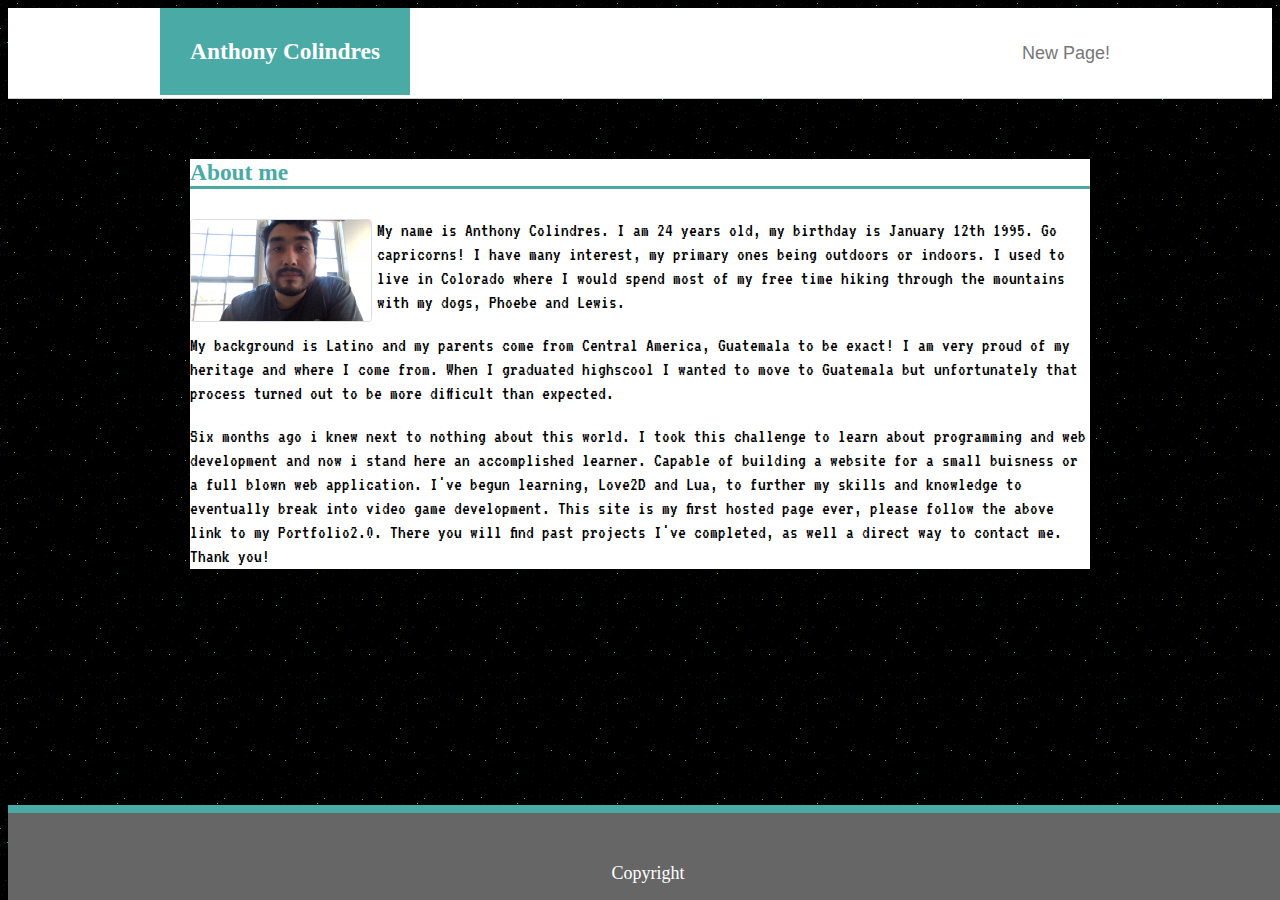
<file: index.html>
<!DOCTYPE html>
<html lang="en">
<head>
   <meta charset="UTF-8">
   <meta name="viewport" content="width=device-width,intial-scale=1.0">
   <title>A.Colindres Portfolio</title>
   <link href="https://fonts.googleapis.com/css?family=VT323&display=swap" rel="stylesheet">
   
   <link rel="stylesheet"type="text/css" href="css/style.css">
   
</head>



<body>

      <div class="navbar">
            <nav>
                <h1 id="name">Anthony Colindres</h1>
                <div class="navItems">  
                  <li>
                     <a href="portfolio2.0.html">New Page!</a>
                     </li>
                </div>
            </nav>
        </div>

 
<div class="main-content">
   <h1>About me</h1>
     

      <section> 
     
         <img class="headshot" src="images/portfolioPhoto.jpg"alt="head shot of me"width="20%";>
      
         <p>   My name is Anthony Colindres. I am 24 years old, my birthday is January 12th 1995. Go capricorns! 
         I have many interest, my primary ones being outdoors or indoors. I used to live in Colorado where I would spend most of my free time hiking through the mountains with my dogs, Phoebe and Lewis. 
         </p>
         <p>  My background is Latino and my parents come from Central America, Guatemala to be exact! I am very proud of my heritage and where I come from. When I graduated highscool I wanted to move to Guatemala but unfortunately that process turned out to be more difficult than expected.
         </p>
         <p>  Six months ago i knew next to nothing about this world. I took this challenge to learn about programming and web development and now i stand here an accomplished learner. Capable of building a website for a small buisness or a full blown web application. I've begun learning, Love2D and Lua, to further my skills and knowledge to eventually break into video game development. This site is my first hosted page ever, please follow the above link to my Portfolio2.0. There you will find past projects I've completed, as well a direct way to contact me. Thank you! 
         </p>       
      </section>  
   </div>
   <footer>
      Copyright
   </footer>
    
</body>
</html>
</file>
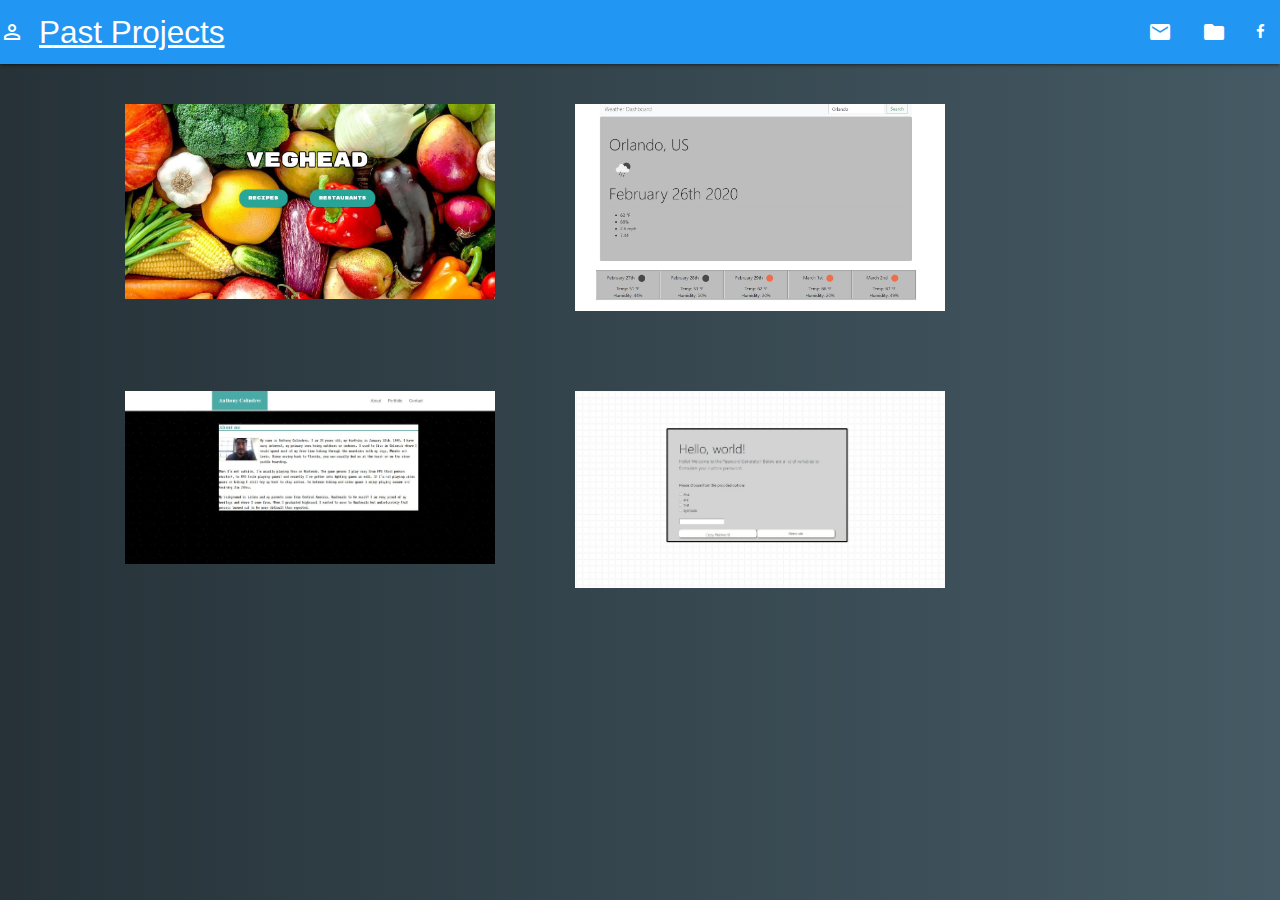
<file: projects.html>
<!DOCTYPE html>
<html lang="en">
<head>
    <meta charset="UTF-8">
    <meta name="viewport" content="width=device-width, initial-scale=1.0">
    <link rel="stylesheet" href="https://stackpath.bootstrapcdn.com/bootstrap/4.4.1/css/bootstrap.min.css" integrity="sha384-Vkoo8x4CGsO3+Hhxv8T/Q5PaXtkKtu6ug5TOeNV6gBiFeWPGFN9MuhOf23Q9Ifjh" crossorigin="anonymous">
    <link rel="stylesheet" href="https://cdnjs.cloudflare.com/ajax/libs/materialize/1.0.0/css/materialize.min.css">
    <link href="https://fonts.googleapis.com/icon?family=Material+Icons" rel="stylesheet">
    <link rel="stylesheet" href="https://cdnjs.cloudflare.com/ajax/libs/font-awesome/4.7.0/css/font-awesome.min.css">
    <link rel="stylesheet"type="text/css" href="css/style2.css">

    <title>Past Project</title>
</head>
<body class="pastBody">
    <nav>
        <div class="nav-wrapper blue lighten-">
          <a href="portfolio2.0.html" class="brand-logo"><i class="material-icons">person_outline</i>Past Projects</a>
          <ul class="right hide-on-med-and-down">
            
            <li><a href="mailto:anthonycolindres@yahoo.com"><i class="material-icons">email</i></a></li>
            <li><a href="projects.html"><i class="material-icons">folder</i></a></li>
            <li><a target="_blank" href="https://www.facebook.com/anthony.colindres.3726" class="fa fa-facebook"></a></li>
          </ul>
        </div>
      </nav>
<div class="container-lg">
      <div class="row">

        <div id="projectCard"class="column">
          <a target="_blank" href="https://yarocruz.github.io/veg-head/">
          <img  src="./images/veghead.JPG" alt="Snow" style="width:100%">
          </a>       
        </div>

        <div id="projectCard"class="column">
          <a target="_blank" href="https://hotwasubi.github.io/weatherapi/">
          <img src="./images/weatherAPI.JPG" alt="Forest" style="width:100%">
          </a>       
        </div>

        <div id="projectCard"class="column">
          <a target="_blank" href="https://hotwasubi.github.io/portfolio-/">
          <img src="./images/portfolioScreenShot.JPG" alt="Snow" style="width:100%">
          </a>       
        </div>

         <div id="projectCard"class="column">
          <a target="_blank" href="https://hotwasubi.github.io/pgenerator/">
          <img src="./images/pgenerator.JPG" alt="Forest" style="width:100%">
          </a>       
        </div>
</div>
<script src="script.js"></script>
</body>
</html>
</file>
<file: css/style.css>
body{
    font-size: 18px;
    background-image: url(../images/darkness.png);
    background-color: lightblue;
 }  

 
 .navbar {
    background-color: #ffffff;
    border-bottom: 1px solid #cccccc;
    margin-bottom: 60px;
 }

 nav{
    max-width: 960px;
    margin: 0 auto;
    display: flex;
    justify-content: space-between;
 }

#name{
    background-color: #4aaaa5;
    color: #ffffff;
    padding: 30px 30px;
    margin: 0;

}

h1 {
    margin-bottom: 20px;
    font-size: 1.3em;
    font-weight: bold;
    color: #4aaaa5;
    border-bottom: solid;
}



nav .navItems {
    display: flex;
    align-items: center;
    padding-right: 10px;
    list-style: none;
    font-family: 'Arial', 'Helvetica Neue',helvetica sans-serif;
}

nav .navItems li{
    padding-left: 30px;
}

nav .navItems li a {
    text-decoration: none;
    color: #777777;
}

nav .navItems li a:hover {
    color: #370247;

}


.main-content{
    max-width: 900px;
    margin: 0 auto;
    background-color: #ffffff;
    border: #dddddd;
    padding: 30px auto;
}

section {
    margin: 30px auto;
}

section .headshot {
    max-width: 25%;
    border: 1px solid #ddd;
    border-radius: 4px;
    margin: 0px 5px 5px 0px;
}

.headshot{
    float: left;
    margin-right: 20px;
    border-bottom: solid black;
}

p{
    color: black;
    font-family: 'VT323', monospace;
    scroll-margin-bottom: 20px;
    font-size: 1.2rem;
    line-height: 1.5rem;

}
form{
    font-family:'Arial', 'Helvetica Neue', Helvetica, sans-serif;
    color: #777777;

}

form label {

    display: block;
    padding-bottom: 7px;
    padding-left: 7px;
}

input 
textarea {
    font-size: .89rem;
    width: 100%;
    outline: none;

}


input {
    box-sizing: border-box;
    margin-bottom: 20px;
    padding: 10px 10px;
}

form input[type=submit] {
    background-color: #4aaaa5;
    border: none;
    color: white;
    margin-top: 10px;
    font-size: 1.2rem;
    width: 20%
}

footer {
    position: fixed;
    overflow: hidden;
    bottom: 0;
    width: 100%;
    height: 2.3rem;
    padding-top: 50px;
    text-align: center;
    background-color: #666666;
    border-top: 8px solid #4aaaa5;
    color: white;
}
</file>
<file: css/style2.css>
.pastBody{
    background-image: linear-gradient(to left, #455a64, #263238);

}
#portBody{
    background-image: linear-gradient(to left, #455a64, #263238);
}
#logo{
    font-family: 'Press Start 2P' ;
}
#main-content{
    position: relative;
}
#message{
    position: absolute;
    top: 20rem;
}


#port2pic{
    -webkit-transform:rotate(90deg);
  -moz-transform: rotate(90deg);
  -ms-transform: rotate(90deg);
  -o-transform: rotate(90deg);
  transform: rotate(90deg);
  
}
#projectCard{
    padding: 0;
   display: inline-block;
   margin: 40px;
   cursor: pointer;
}

#projectCard:hover{
    transform:  scale(1.2);
   transition: .4s all;
   border: #64b5f6 ;
   border-style: solid;
   border-width: 5px;
}
.column {
    float: left;
    width: 33.33%;
    padding: 5px;
  }
  
  /* Clear floats after image containers */
  .row::after {
    content: "";
    clear: both;
    display: table;
  }
</file>
